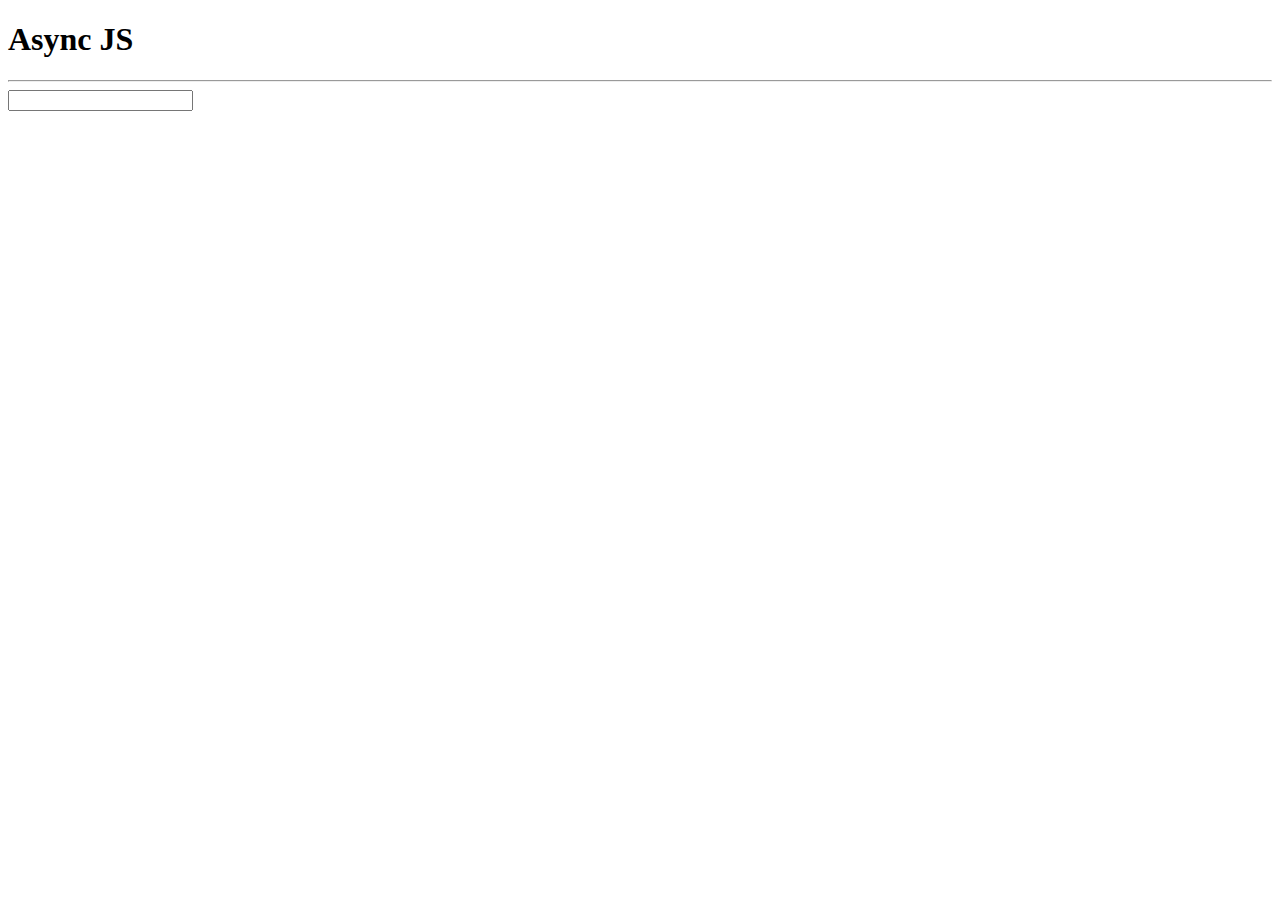
<file: Async_JS/index.html>
<!DOCTYPE html>
<html lang="en">
<head>
    <meta charset="UTF-8">
    <meta http-equiv="X-UA-Compatible" content="IE=edge">
    <meta name="viewport" content="width=device-width, initial-scale=1.0">
    <title>Async JS</title>
</head>
<body>
    <h1>Async JS</h1>
    <hr />

    <input id='my-text' type="text" />

    <script src="./promises.js"></script>
</body>
</html>
</file>
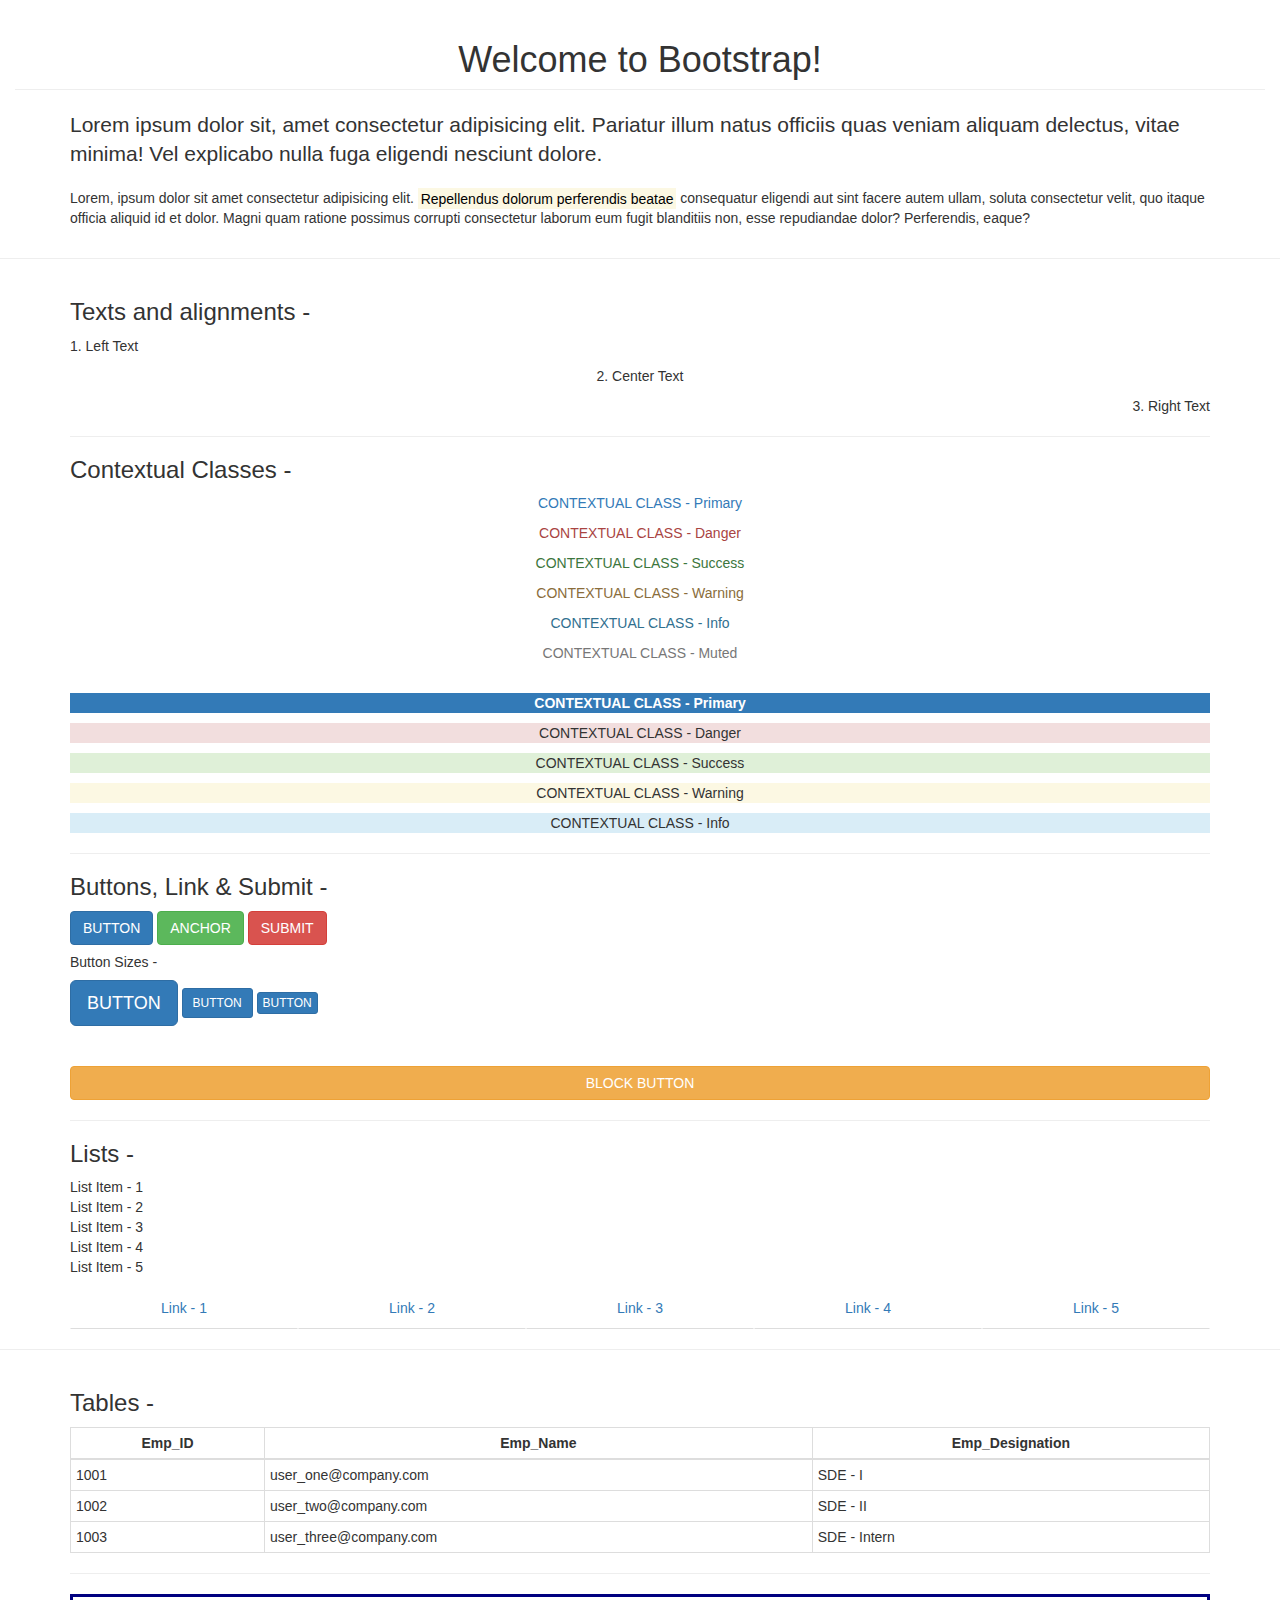
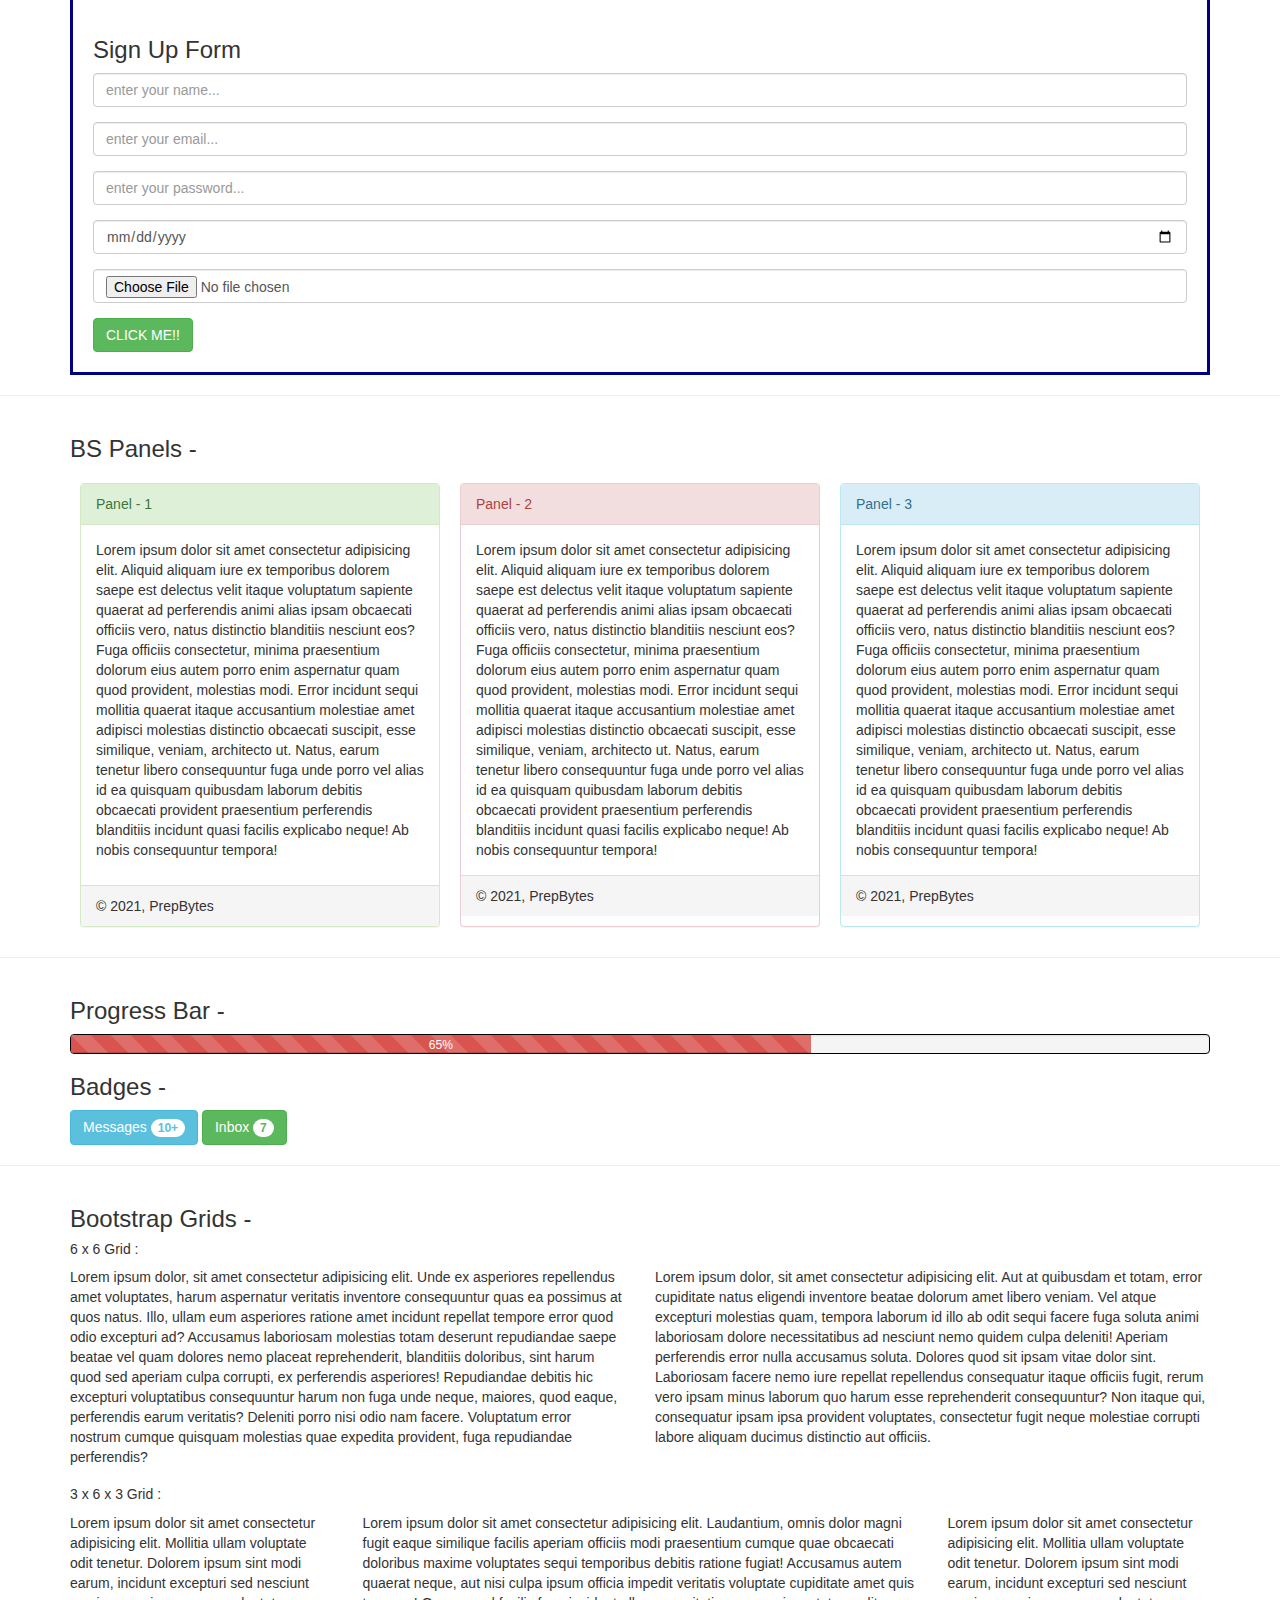
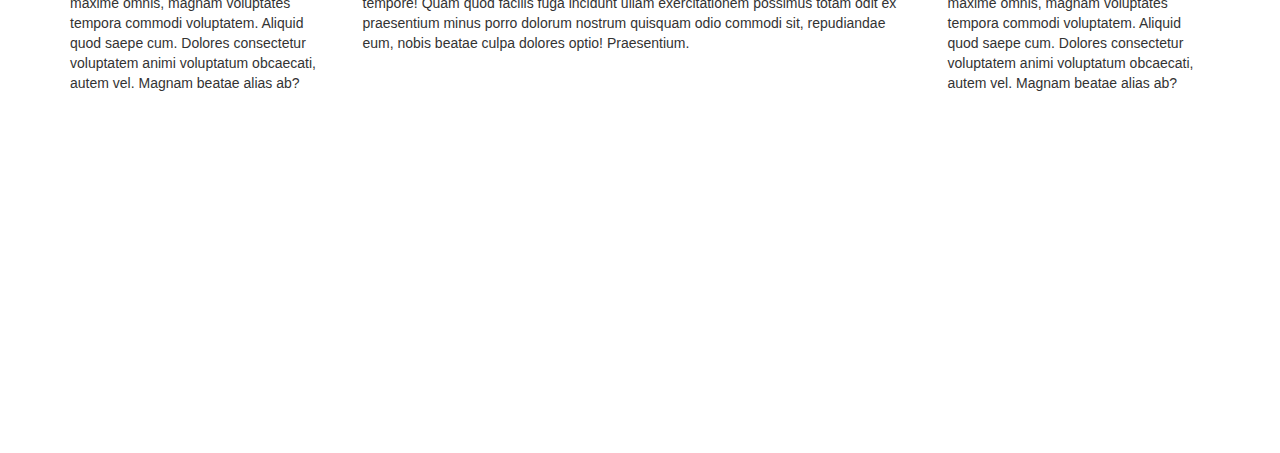
<file: Bootstrap/index.html>
<!DOCTYPE html>
<html lang="en">
    <head>
        <meta charset="UTF-8">
        <meta http-equiv="X-UA-Compatible" content="IE=edge">
        <meta name="viewport" content="width=device-width, initial-scale=1.0">
        <!-- Content Delivery N/W (CDN) for Bootstrap -->
        <link rel="stylesheet" href="https://cdn.jsdelivr.net/npm/bootstrap@3.3.7/dist/css/bootstrap.min.css" integrity="sha384-BVYiiSIFeK1dGmJRAkycuHAHRg32OmUcww7on3RYdg4Va+PmSTsz/K68vbdEjh4u" crossorigin="anonymous">
        <title>Bootstrap Document</title>
    </head>
    <body>
        <div class="container-fluid">
            <h1 class="page-header" style="text-align: center">Welcome to Bootstrap!</h1>
        </div>
        <div class="container">
            <p class="lead">Lorem ipsum dolor sit, amet consectetur adipisicing elit. Pariatur illum natus officiis quas veniam aliquam delectus, vitae minima! Vel explicabo nulla fuga eligendi nesciunt dolore.</p>
            <p>Lorem, ipsum dolor sit amet consectetur adipisicing elit. <mark>Repellendus dolorum perferendis beatae</mark> consequatur eligendi aut sint facere autem ullam, soluta consectetur velit, quo itaque officia aliquid id et dolor. Magni quam ratione possimus corrupti consectetur laborum eum fugit blanditiis non, esse repudiandae dolor? Perferendis, eaque?</p>
        </div>

        <hr />

        <div class="container">
            <h3>Texts and alignments - </h3>
            <p class="text-left">1. Left Text</p>
            <p class="text-center">2. Center Text</p>
            <p class="text-right">3. Right Text</p>

            <hr />

            <h3>Contextual Classes - </h3>
            <p class="text-primary text-center">CONTEXTUAL CLASS - Primary</p>
            <p class="text-danger text-center">CONTEXTUAL CLASS - Danger</p>
            <p class="text-success text-center">CONTEXTUAL CLASS - Success</p>
            <p class="text-warning text-center">CONTEXTUAL CLASS - Warning</p>
            <p class="text-info text-center">CONTEXTUAL CLASS - Info</p>
            <p class="text-muted text-center">CONTEXTUAL CLASS - Muted</p>

            <br />

            <p class="bg-primary text-center"> <b>CONTEXTUAL CLASS - Primary</b> </p>
            <p class="bg-danger text-center">CONTEXTUAL CLASS - Danger</p>
            <p class="bg-success text-center">CONTEXTUAL CLASS - Success</p>
            <p class="bg-warning text-center">CONTEXTUAL CLASS - Warning</p>
            <p class="bg-info text-center">CONTEXTUAL CLASS - Info</p>
            <!-- NOT POSSIBLE -> <p class="bg-muted text-center">CONTEXTUAL CLASS - Muted</p> -->

            <hr />

            <h3>Buttons, Link & Submit - </h3>
            <button class="btn btn-primary">BUTTON</button>
            <a class="btn btn-success" href="https://www.google.com">ANCHOR</a>
            <input class="btn btn-danger" type="submit" value="SUBMIT">

            <h5>Button Sizes - </h5>
            <button class="btn btn-primary btn-lg">BUTTON</button>
            <button class="btn btn-primary btn-sm">BUTTON</button>
            <button class="btn btn-primary btn-xs">BUTTON</button>

            <br />
            <br />
            <br />
            <button class="btn btn-block btn btn-warning">BLOCK BUTTON</button>

            <hr />

            <h3>Lists - </h3>

            <ol class="list-unstyled">
                <li>List Item - 1</li>
                <li>List Item - 2</li>
                <li>List Item - 3</li>
                <li>List Item - 4</li>
                <li>List Item - 5</li>
            </ol>

            <ul class="nav nav-tabs nav-justified">
                <li> <a href="#">Link - 1</a> </li>
                <li> <a href="#">Link - 2</a> </li>
                <li> <a href="#">Link - 3</a> </li>
                <li> <a href="#">Link - 4</a> </li>
                <li> <a href="#">Link - 5</a> </li>
            </ul>
        </div>

        <hr />

        <div class="container">
            <h3>Tables - </h3>
            <table class="table table-bordered table-hover table-condensed">
                <!-- Table Haed (thead) -->
                <thead>
                    <th style="text-align: center;">Emp_ID</th>
                    <th style="text-align: center;">Emp_Name</th>
                    <th style="text-align: center;">Emp_Designation</th>
                </thead>

                <!-- Table Body -->
                <tbody>
                    <tr>
                        <td>1001</td>
                        <td>user_one@company.com</td>
                        <td>SDE - I</td>
                    </tr>

                    <tr>
                        <td>1002</td>
                        <td>user_two@company.com</td>
                        <td>SDE - II</td>
                    </tr>

                    <tr>
                        <td>1003</td>
                        <td>user_three@company.com</td>
                        <td>SDE - Intern</td>
                    </tr>
                </tbody>
            </table>

            <hr />
            <form style="    border: 3px solid navy; padding: 20px;">
                <h3>Sign Up Form</h3>
                <!-- Name -->
                <!-- <label> <b>Name :</b> </label> <br> <br> -->
                <div class="form-group">
                    <input class="form-control" type="text" placeholder="enter your name..." />
                </div>
                <!-- Email - username@hostmname.com -->
                <div class="form-group">
                    <input class="form-control" type="email" placeholder="enter your email..." />
                </div>
                <!-- Password -->
                <div class="form-group">
                    <input class="form-control" type="password" placeholder="enter your password..." />
                </div>
                <!-- Date of Birth -->
                <div class="form-group">
                    <input class="form-control" type="date" />
                </div>
    
                <div class="form-group">
                    <input class="form-control" type="file" accept=".docx, .pdf" >
                </div>
    
                <!-- <button id="btn">CLICK ME</button> -->
                <input class="btn btn-success" type="submit" value="CLICK ME!!">
            </form>
        </div>

        <hr />

        <div class="container">
            <h3>BS Panels - </h3>
            <div style="display: flex; justify-content: space-around;">
                <div style="margin: 10px;" class="panel panel-success">
                    <div class="panel-heading">Panel - 1</div>
                    <div class="panel-body">
                        <p>Lorem ipsum dolor sit amet consectetur adipisicing elit. Aliquid aliquam iure ex temporibus dolorem saepe est delectus velit itaque voluptatum sapiente quaerat ad perferendis animi alias ipsam obcaecati officiis vero, natus distinctio blanditiis nesciunt eos? Fuga officiis consectetur, minima praesentium dolorum eius autem porro enim aspernatur quam quod provident, molestias modi. Error incidunt sequi mollitia quaerat itaque accusantium molestiae amet adipisci molestias distinctio obcaecati suscipit, esse similique, veniam, architecto ut. Natus, earum tenetur libero consequuntur fuga unde porro vel alias id ea quisquam quibusdam laborum debitis obcaecati provident praesentium perferendis blanditiis incidunt quasi facilis explicabo neque! Ab nobis consequuntur tempora!</p>
                    </div>
                    <div class="panel-footer">&copy; 2021, PrepBytes</div>
                </div>

                <div style="margin: 10px;" class="panel panel-danger">
                    <div class="panel-heading">Panel - 2</div>
                    <div class="panel-body">Lorem ipsum dolor sit amet consectetur adipisicing elit. Aliquid aliquam iure ex temporibus dolorem saepe est delectus velit itaque voluptatum sapiente quaerat ad perferendis animi alias ipsam obcaecati officiis vero, natus distinctio blanditiis nesciunt eos? Fuga officiis consectetur, minima praesentium dolorum eius autem porro enim aspernatur quam quod provident, molestias modi. Error incidunt sequi mollitia quaerat itaque accusantium molestiae amet adipisci molestias distinctio obcaecati suscipit, esse similique, veniam, architecto ut. Natus, earum tenetur libero consequuntur fuga unde porro vel alias id ea quisquam quibusdam laborum debitis obcaecati provident praesentium perferendis blanditiis incidunt quasi facilis explicabo neque! Ab nobis consequuntur tempora!</div>
                    <div class="panel-footer">&copy; 2021, PrepBytes</div>
                </div>

                <div style="margin: 10px;" class="panel panel-info">
                    <div class="panel-heading">Panel - 3</div>
                    <div class="panel-body">Lorem ipsum dolor sit amet consectetur adipisicing elit. Aliquid aliquam iure ex temporibus dolorem saepe est delectus velit itaque voluptatum sapiente quaerat ad perferendis animi alias ipsam obcaecati officiis vero, natus distinctio blanditiis nesciunt eos? Fuga officiis consectetur, minima praesentium dolorum eius autem porro enim aspernatur quam quod provident, molestias modi. Error incidunt sequi mollitia quaerat itaque accusantium molestiae amet adipisci molestias distinctio obcaecati suscipit, esse similique, veniam, architecto ut. Natus, earum tenetur libero consequuntur fuga unde porro vel alias id ea quisquam quibusdam laborum debitis obcaecati provident praesentium perferendis blanditiis incidunt quasi facilis explicabo neque! Ab nobis consequuntur tempora!</div>
                    <div class="panel-footer">&copy; 2021, PrepBytes</div>
                </div>
            </div>
        </div>

        <hr />

        <div class="container">
            <h3>Progress Bar - </h3>
            <div style="border: 1px solid black;" class="progress">
                <div class="progress-bar progress-bar-danger progress-bar-striped active" style="width: 65%;" >65%</div>
            </div>

            <h3>Badges - </h3>

            <button class="btn btn-info">Messages <span class="badge">10+</span> </button>
            <button class="btn btn-success">Inbox <span class="badge">7</span> </button>
        </div>

        <hr />

        <div class="container">
            <h3>Bootstrap Grids - </h3>

            <h5>6 x 6 Grid :</h5>
            <div class="row">
                <div class="col-xs-6">
                    <p>Lorem ipsum dolor, sit amet consectetur adipisicing elit. Unde ex asperiores repellendus amet voluptates, harum aspernatur veritatis inventore consequuntur quas ea possimus at quos natus. Illo, ullam eum asperiores ratione amet incidunt repellat tempore error quod odio excepturi ad? Accusamus laboriosam molestias totam deserunt repudiandae saepe beatae vel quam dolores nemo placeat reprehenderit, blanditiis doloribus, sint harum quod sed aperiam culpa corrupti, ex perferendis asperiores! Repudiandae debitis hic excepturi voluptatibus consequuntur harum non fuga unde neque, maiores, quod eaque, perferendis earum veritatis? Deleniti porro nisi odio nam facere. Voluptatum error nostrum cumque quisquam molestias quae expedita provident, fuga repudiandae perferendis?</p>
                </div>
                <div class="col-xs-6">
                    <p>Lorem ipsum dolor, sit amet consectetur adipisicing elit. Aut at quibusdam et totam, error cupiditate natus eligendi inventore beatae dolorum amet libero veniam. Vel atque excepturi molestias quam, tempora laborum id illo ab odit sequi facere fuga soluta animi laboriosam dolore necessitatibus ad nesciunt nemo quidem culpa deleniti! Aperiam perferendis error nulla accusamus soluta. Dolores quod sit ipsam vitae dolor sint. Laboriosam facere nemo iure repellat repellendus consequatur itaque officiis fugit, rerum vero ipsam minus laborum quo harum esse reprehenderit consequuntur? Non itaque qui, consequatur ipsam ipsa provident voluptates, consectetur fugit neque molestiae corrupti labore aliquam ducimus distinctio aut officiis.</p>
                </div>
            </div>

            <h5>3 x 6 x 3 Grid :</h5>
            <div class="row">
                <div class="col-xs-3">
                    <p>Lorem ipsum dolor sit amet consectetur adipisicing elit. Mollitia ullam voluptate odit tenetur. Dolorem ipsum sint modi earum, incidunt excepturi sed nesciunt maxime omnis, magnam voluptates tempora commodi voluptatem. Aliquid quod saepe cum. Dolores consectetur voluptatem animi voluptatum obcaecati, autem vel. Magnam beatae alias ab? </p>
                </div>
                <div class="col-xs-6">
                    <p>Lorem ipsum dolor sit amet consectetur adipisicing elit. Laudantium, omnis dolor magni fugit eaque similique facilis aperiam officiis modi praesentium cumque quae obcaecati doloribus maxime voluptates sequi temporibus debitis ratione fugiat! Accusamus autem quaerat neque, aut nisi culpa ipsum officia impedit veritatis voluptate cupiditate amet quis tempore! Quam quod facilis fuga incidunt ullam exercitationem possimus totam odit ex praesentium minus porro dolorum nostrum quisquam odio commodi sit, repudiandae eum, nobis beatae culpa dolores optio! Praesentium. </p>
                </div>
                <div class="col-xs-3">
                    <p>Lorem ipsum dolor sit amet consectetur adipisicing elit. Mollitia ullam voluptate odit tenetur. Dolorem ipsum sint modi earum, incidunt excepturi sed nesciunt maxime omnis, magnam voluptates tempora commodi voluptatem. Aliquid quod saepe cum. Dolores consectetur voluptatem animi voluptatum obcaecati, autem vel. Magnam beatae alias ab? </p>
                </div>
            </div>

        </div>

        <div style="height: 350px;"></div>
    </body>
</html>
</file>
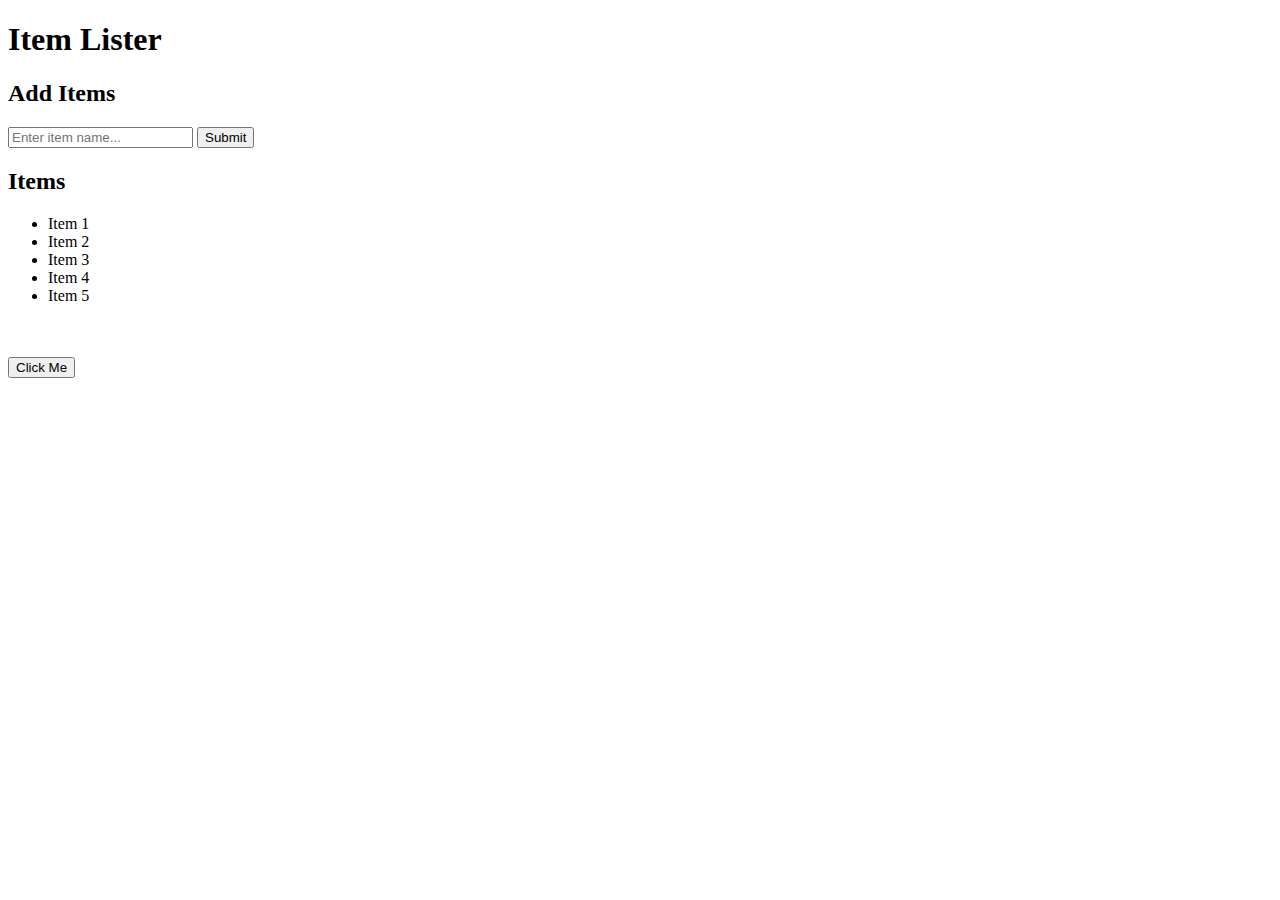
<file: DOM/index.html>
<!DOCTYPE html>
<html lang="en">
  <head>
    <meta charset="UTF-8">
    <meta name="viewport" content="width=device-width, initial-scale=1.0">
    <meta http-equiv="X-UA-Compatible" content="ie=edge">

    <!-- Boostrap 4  -->
    <link rel="stylesheet" href="https://maxcdn.bootstrapcdn.com/bootstrap/4.0.0-beta/css/bootstrap.min.css" integrity="sha384-/Y6pD6FV/Vv2HJnA6t+vslU6fwYXjCFtcEpHbNJ0lyAFsXTsjBbfaDjzALeQsN6M" crossorigin="anonymous">

    <title>Item Lister</title>
  </head>

  <body id="my-doc-body">
    <header id="main-header" class="bg-success text-white p-4 mb-3">
      <div id="header-title-parent" class="container">
        <h1 id="header-title">Item Lister</h1>
      </div>
    </header>

    <div class="container">
      <div id="main" class="card card-body">

        <h2 class="title">Add Items</h2>
        <form id="my-form" class="form-inline mb-3">
          <input id='text-input' type="text" class="form-control mr-2" placeholder="Enter item name..." > 
          <input id="submitBtn" type="submit" class="btn btn-dark" value="Submit">
          <!-- <button id="submitBtn">Click Me</button> -->
        </form>

        <h2 class="title">Items</h2>
        <ul id="items" class="list-group">
          <li class="list-group-item">Item 1</li> 
          <li class="list-group-item">Item 2</li>
          <li class="list-group-item">Item 3</li>
          <li class="list-group-item">Item 4</li>
          <li class="list-group-item">Item 5</li>
        </ul> 
        <br>
        <!-- <div style="height: 400px; width: 100%; background-color: #f4f4f4;" id="my-container"></div> -->
        <br>
        <!-- <button onclick="console.log('Button was clicked')" id="btn" class="btn btn-dark" id="button">Click Me</button> -->
        <button id="btn" class="btn btn-dark" id="button">Click Me</button>
        <script src="./main.js"></script>
      </div>
    </div>
  </body>
</html>
</file>
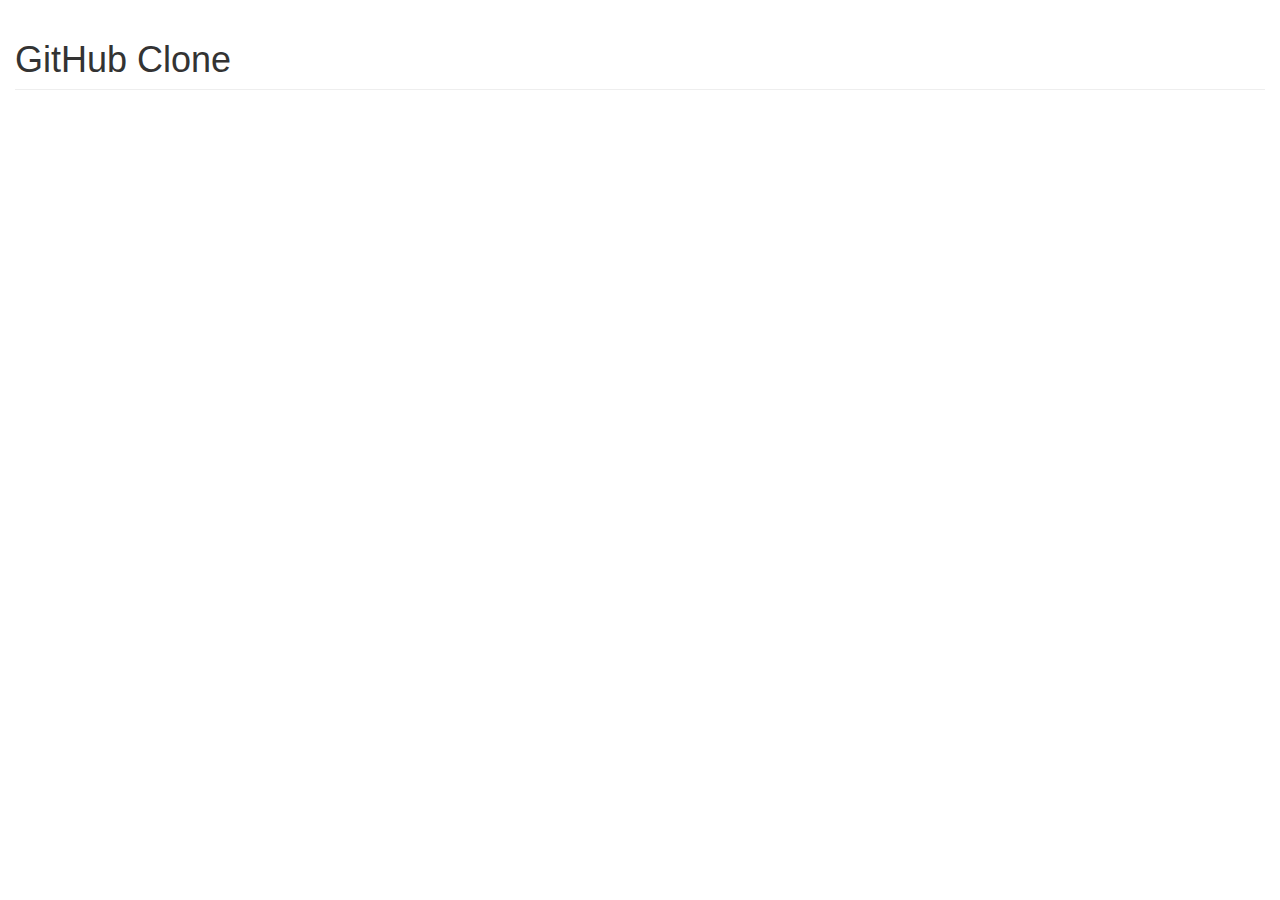
<file: GitHub_Clone/index.html>
<!DOCTYPE html>
<html lang="en">
<head>
    <meta charset="UTF-8">
    <meta http-equiv="X-UA-Compatible" content="IE=edge">
    <meta name="viewport" content="width=device-width, initial-scale=1.0">
    <!-- CSS only -->
    <link rel="stylesheet" href="https://cdn.jsdelivr.net/npm/bootstrap@3.3.7/dist/css/bootstrap.min.css" integrity="sha384-BVYiiSIFeK1dGmJRAkycuHAHRg32OmUcww7on3RYdg4Va+PmSTsz/K68vbdEjh4u" crossorigin="anonymous">
    <title>GitHub Clone</title>
</head>
<body>
    <div class="container-fluid">
        <h1 class="page-header">GitHub Clone</h1>
    </div>
    <div class="conatiner">
        <div style="display: flex; width: 85%; justify-content: space-around; flex-wrap: wrap;" id="main-content"></div>
    </div>

    <script src="./main.js"></script>
</body>
</html>
</file>
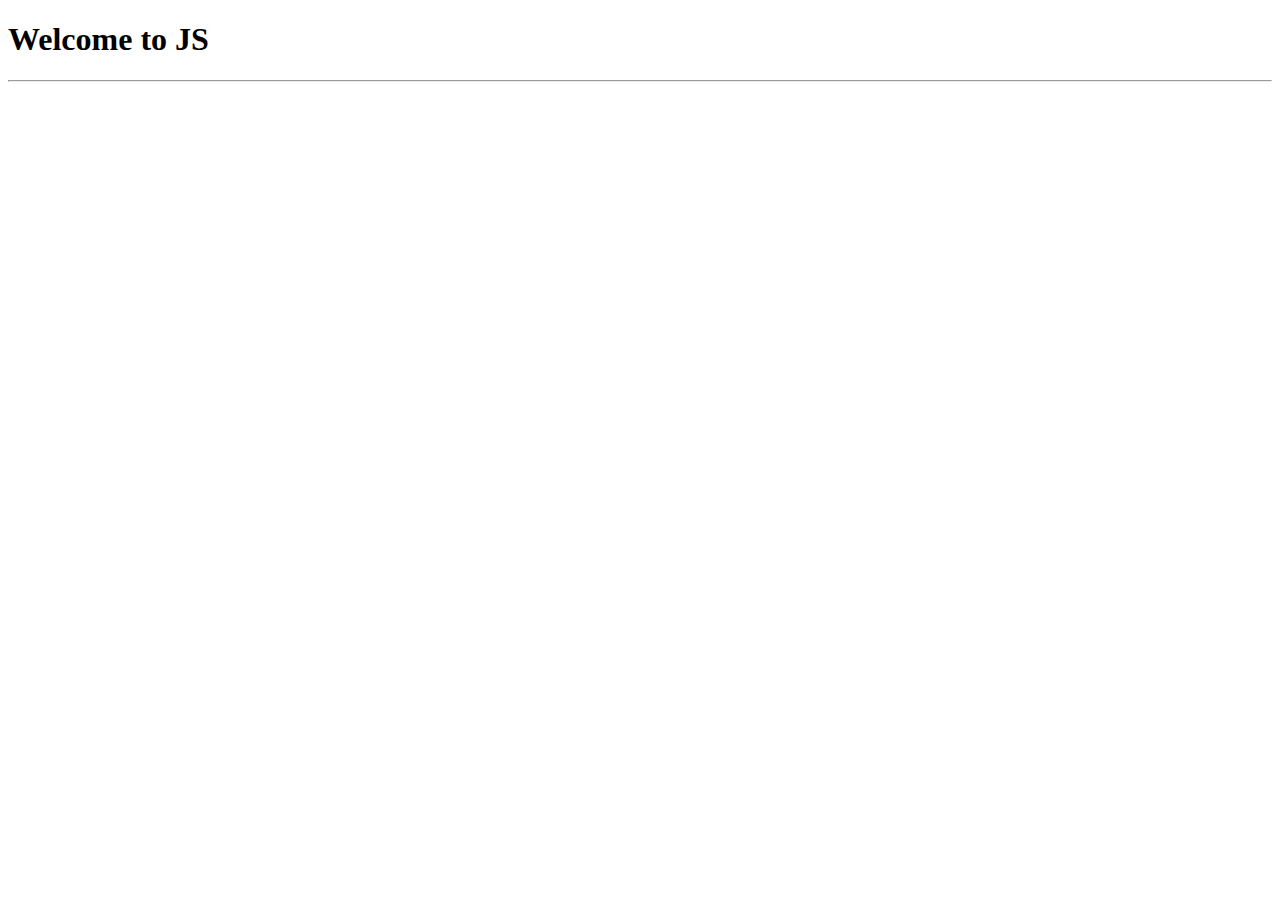
<file: JavaScript/index.html>
<!DOCTYPE html>
<html lang="en">
    <head>
        <meta charset="UTF-8">
        <meta http-equiv="X-UA-Compatible" content="IE=edge">
        <meta name="viewport" content="width=device-width, initial-scale=1.0">
        <title>Introduction to JS</title>
        <!-- DO NOT DO THIS -> <script src="./main.js"></script> -->
    </head>
    <body>
        <h1 id="head">Welcome to JS</h1> <hr />

        <script src="./main.js"></script>
    </body>
</html>
</file>
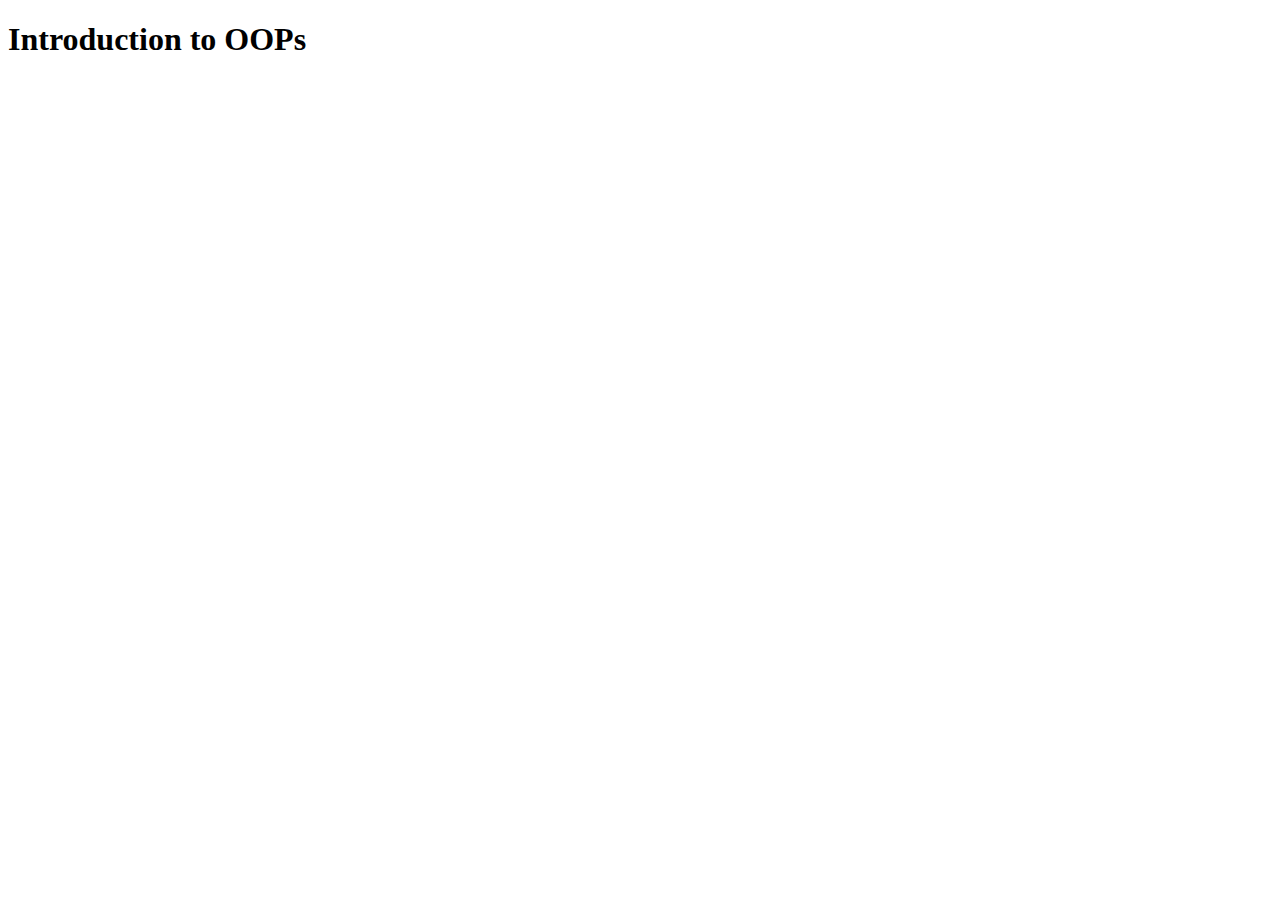
<file: Object_Oriented_Progg/index.html>
<!DOCTYPE html>
<html lang="en">
<head>
    <meta charset="UTF-8">
    <meta http-equiv="X-UA-Compatible" content="IE=edge">
    <meta name="viewport" content="width=device-width, initial-scale=1.0">
    <title>OOPs Introduction</title>
</head>
<body>
    <h1>Introduction to OOPs</h1>

    <script src="./main.js"></script>
</body>
</html>
</file>
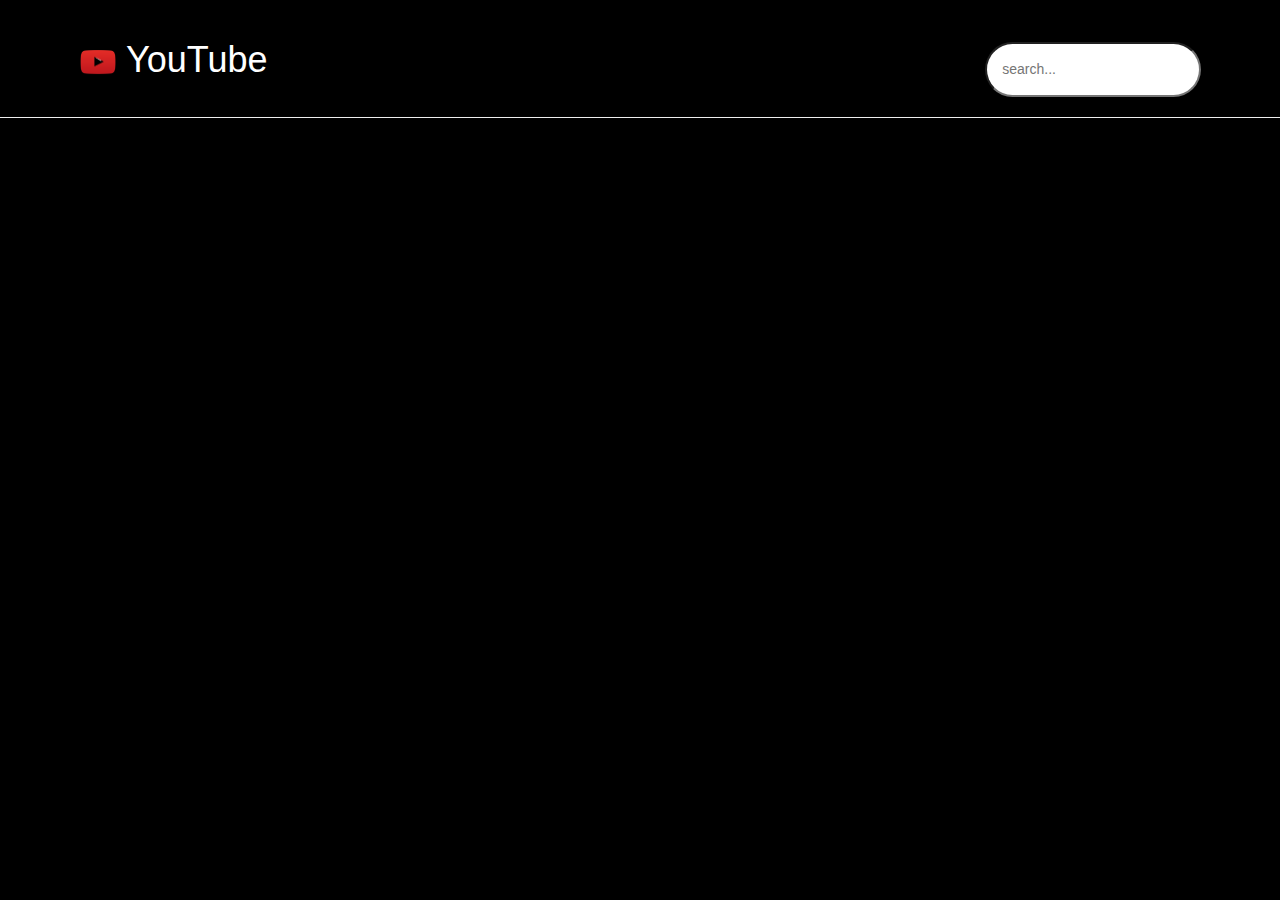
<file: YouTube_App/index.html>
<!DOCTYPE html>
<html lang="en">
    <head>
        <meta charset="UTF-8">
        <meta http-equiv="X-UA-Compatible" content="IE=edge">
        <meta name="viewport" content="width=device-width, initial-scale=1.0">
        <!-- Content Delivery N/W (CDN) for Bootstrap -->
        <link rel="stylesheet" href="https://cdn.jsdelivr.net/npm/bootstrap@3.3.7/dist/css/bootstrap.min.css" integrity="sha384-BVYiiSIFeK1dGmJRAkycuHAHRg32OmUcww7on3RYdg4Va+PmSTsz/K68vbdEjh4u" crossorigin="anonymous">
        <!-- Font-Awesome -->
        <link rel="stylesheet" href="https://cdnjs.cloudflare.com/ajax/libs/font-awesome/6.2.1/css/all.min.css" integrity="sha512-MV7K8+y+gLIBoVD59lQIYicR65iaqukzvf/nwasF0nqhPay5w/9lJmVM2hMDcnK1OnMGCdVK+iQrJ7lzPJQd1w==" crossorigin="anonymous" referrerpolicy="no-referrer" />
        <title>YouTube Application</title>
        <!-- DO NOT DO THIS -> <script src="./main.js"></script> -->
    </head>
    <body style="background-color: black; color: white;">
        <div class="conatiner-fluid">
            <header>
                <div style="display: flex; justify-content: space-around;">
                    <h1 style="margin-top: 1.1em;"> <img style="width: 5%;" src="./assets/yt-logo-removebg-preview.png" alt=""> YouTube</h1>
                    <form style="margin-top: 3em;">
                        <input id="input_serach" style="padding: 1.1em;border-radius: 30px; color: black;" type="text" placeholder="search..." />
                        <i id="serach_btn" style="font-size: 1.5em;" class="fa-solid fa-magnifying-glass"></i>
                    </form>
                </div>
            </header>

            <hr>

            <!-- <div class="container">
                <div style="display: flex; flex-wrap: wrap;" id="main-content">

                </div>
            </div> -->

            <div class="container"></div>
        </div>

        <script src="./script.js"></script>
    </body>
</html>
</file>
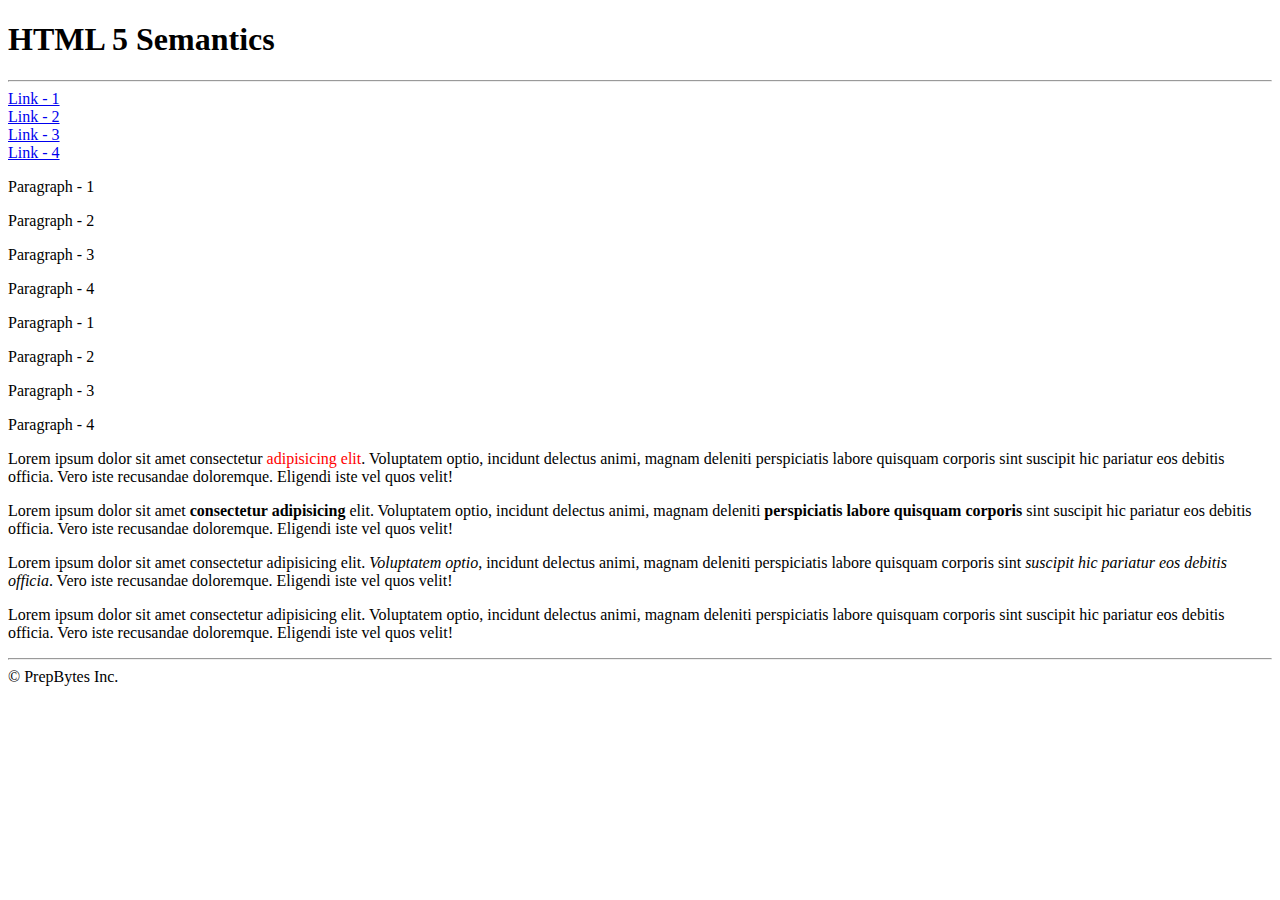
<file: HTML/index2.html>
<!DOCTYPE html>
<html lang="en">
<head>
    <meta charset="UTF-8">
    <meta http-equiv="X-UA-Compatible" content="IE=edge">
    <meta name="viewport" content="width=device-width, initial-scale=1.0">
    <title>HTML 5 Semantics</title>
</head>
<body>
    <h1>HTML 5 Semantics</h1> 

    <hr>

    <!-- <div id="header" class="common" > -->
        <!-- Navigation Bar -->
        <!-- <li><a href="#">Link - 1</a></li>
        <li><a href="#">Link - 2</a></li>
        <li><a href="#">Link - 3</a></li>
        <li><a href="#">Link - 4</a></li>
    </div>

    <div id="sidebar"></div>
    <div id="main"></div>
    <div id="footer-area"></div> -->

    <header>
        <nav>
            <li><a href="#">Link - 1</a></li>
            <li><a href="#">Link - 2</a></li>
            <li><a href="#">Link - 3</a></li>
            <li><a href="#">Link - 4</a></li>
        </nav>
    </header>
    
    <aside id="side-left">
        <p>Paragraph - 1</p>
        <p>Paragraph - 2</p>
        <p>Paragraph - 3</p>
        <p>Paragraph - 4</p>
    </aside>

    <aside id="side-right">
        <p>Paragraph - 1</p>
        <p>Paragraph - 2</p>
        <p>Paragraph - 3</p>
        <p>Paragraph - 4</p>
    </aside>

    <main>
        <p>Lorem ipsum dolor sit amet consectetur <span style="color: red;">adipisicing elit</span>. Voluptatem optio, incidunt delectus animi, magnam deleniti perspiciatis labore quisquam corporis sint suscipit hic pariatur eos debitis officia. Vero iste recusandae doloremque. Eligendi iste vel quos velit!</p>

        <p>Lorem ipsum dolor sit amet <strong>consectetur adipisicing</strong> elit. Voluptatem optio, incidunt delectus animi, magnam deleniti <b>perspiciatis labore quisquam corporis</b> sint suscipit hic pariatur eos debitis officia. Vero iste recusandae doloremque. Eligendi iste vel quos velit!</p>

        <p>Lorem ipsum dolor sit amet consectetur adipisicing elit. <i>Voluptatem optio</i>, incidunt delectus animi, magnam deleniti perspiciatis labore quisquam corporis sint <em>suscipit hic pariatur eos debitis officia</em>. Vero iste recusandae doloremque. Eligendi iste vel quos velit!</p>

        <p>Lorem ipsum dolor sit amet consectetur adipisicing elit. Voluptatem optio, incidunt delectus animi, magnam deleniti perspiciatis labore quisquam corporis sint suscipit hic pariatur eos debitis officia. Vero iste recusandae doloremque. Eligendi iste vel quos velit!</p>
    </main>

    <footer>
        <hr>
        &copy; PrepBytes Inc.
    </footer>

</body>
</html>
</file>
